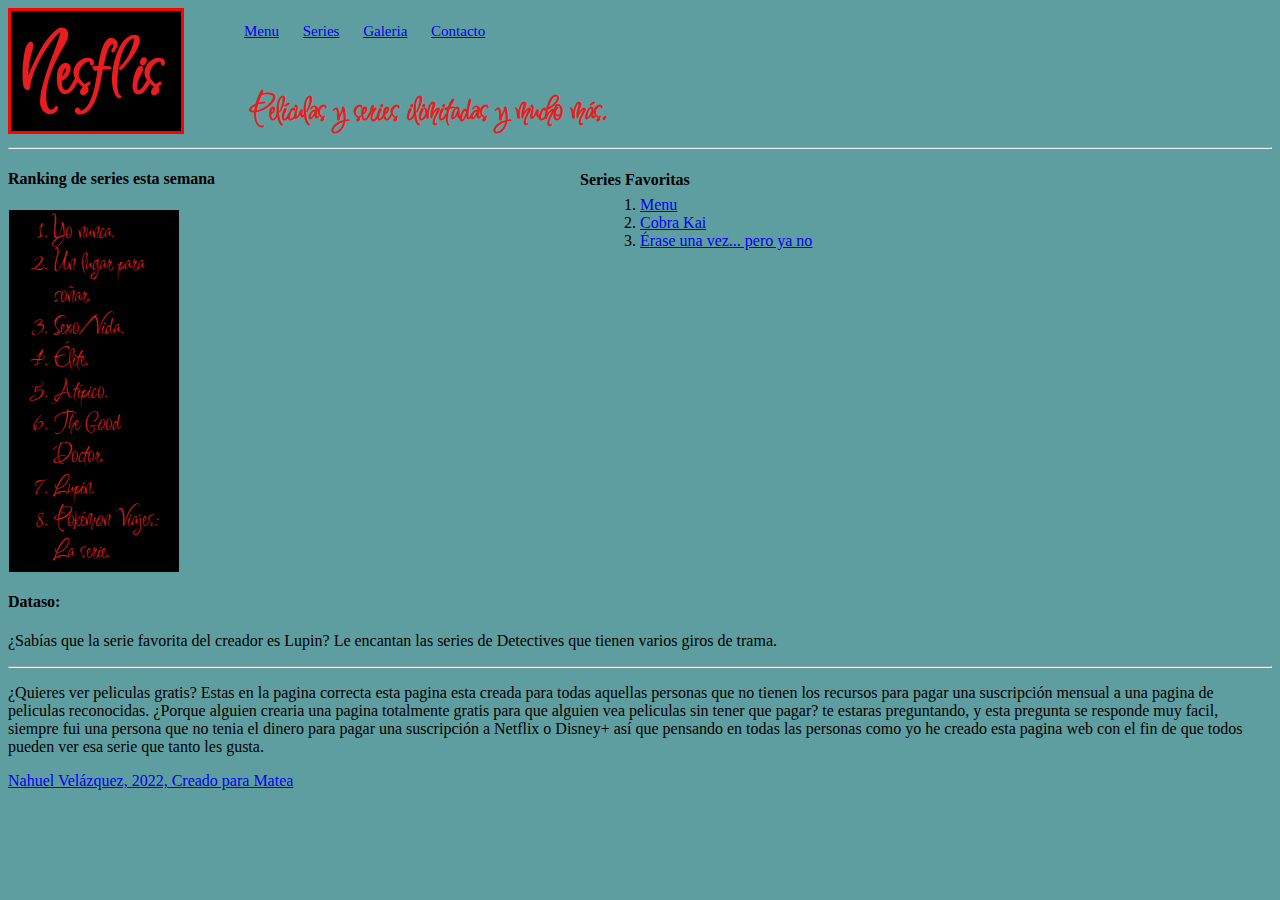
<file: Nesflis/index.html>
<!DOCTYPE html>
<html lang="en">

<head>
    <link rel="stylesheet" href="Estilos/Estilos.css">
    <link href="https://fonts.googleapis.com/css2?family=Comic+Neue:wght@300&family=Inspiration&display=swap"
        rel="stylesheet">
    <meta charset="UTF-8">
    <meta http-equiv="X-UA-Compatible" content="IE=edge">
    <meta name="viewport" content="width=device-width, initial-scale=1.0">
    <title>Nesflis</title>
</head>

<body>
    <script>
       //window.alert("Bienvenido Usuario"); 
    </script>
    <header>
        <div>
            <h1 id="Titulo">Nesflis</h1>
        </div>
        <div id="Menu">
            <nav>
                <ul>
                    <li><a href="index.html">Menu</a></li>
                    <li><a href="series.html">Series</a></li>
                    <li><a href="galeria.html">Galeria</a></li>
                    <li><a href="contacto.html">Contacto</a></li>
                </ul>
            </nav>
        </div>
    </header>
    <hr>
    <div id="h1">
        <main>
            <h2 id=Pelis>Películas y series ilimitadas y mucho más.</h2>
            <h4>Ranking de series esta semana</h4>
            <p>
            <ol id="Rank">
                <li>Yo nunca.</li>
                <li>Un lugar para soñar.</li>
                <li>Sexo/Vida.</li>
                <li>Élite.</li>
                <li>Atípico.</li>
                <li>The Good Doctor.</li>
                <li>Lupin.</li>
                <li>Pokémon Viajes: La serie.</li>
            </ol>
            </p>
            <H4>Dataso:</H4>
            <p>
                ¿Sabías que la serie favorita del creador es Lupin? Le encantan las series de Detectives que tienen
                varios giros de trama.
            </p>
            <hr>
            <p>
                ¿Quieres ver peliculas gratis? Estas en la pagina correcta esta pagina esta creada para todas aquellas
                personas que no tienen los recursos para pagar una suscripción mensual a una pagina de peliculas
                reconocidas. ¿Porque alguien crearia una pagina totalmente gratis para que alguien vea peliculas sin
                tener que pagar? te estaras preguntando, y esta pregunta se responde muy facil, siempre fui una persona
                que no tenia el dinero para pagar una suscripción a Netflix o Disney+ así que pensando en todas las
                personas como yo he creado esta pagina web con el fin de que todos pueden ver esa serie que tanto les
                gusta.
            </p>
            <div>
                <h4 id="Favs">Series Favoritas</h4>
                <ol id="Favslist">
                    <li><a href="https://www.netflix.com/uy/title/80994082">Menu</li>
                    <li><a href="https://www.netflix.com/uy/title/81002370">Cobra Kai</li>
                    <li><a href="https://www.netflix.com/uy/title/81263779">Érase una vez... pero ya no
                    </li>
                </ol>
            </div>
        </main>
    </div>
    <footer>
        <p>Nahuel Velázquez, 2022, Creado para Matea</p>
    </footer>
</body>

</html>
</file>
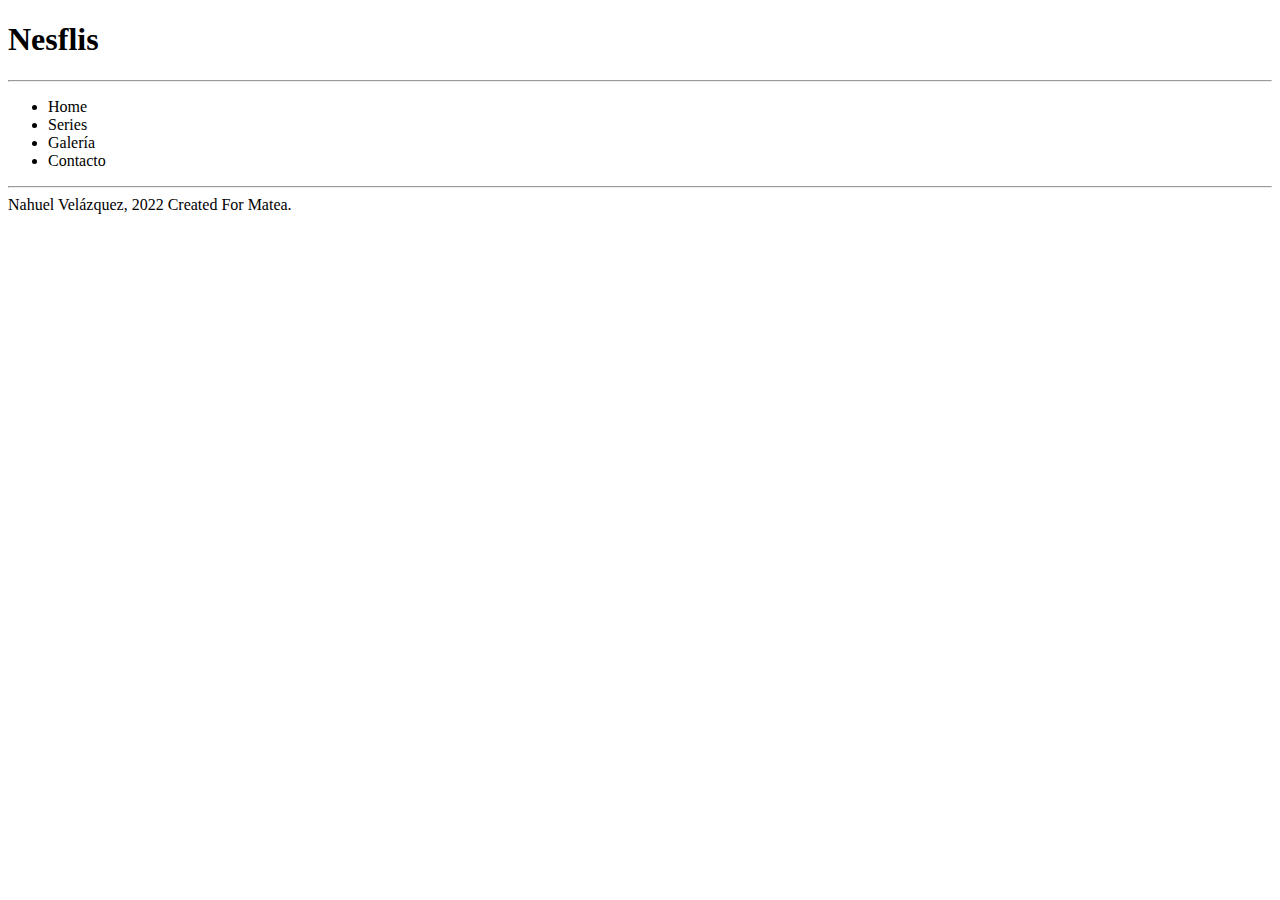
<file: Nesflis/contacto.html>
<!DOCTYPE html>
<html lang="en">
<head>
	<meta charset="UTF-8">
	<meta http-equiv="X-UA-Compatible" content="IE=edge">
	<meta name="viewport" content="width=device-width, initial-scale=1.0">
	<title>Nesflis</title>
</head>
<body>
	<header>
	<h1>Nesflis</h1>
	<hr>
	<ul>
		<li>Home</li>
		<li>Series</li>
		<li>Galería</li>
		<li>Contacto</li>
	</ul>
	</header>
	<main>
	
	</main>
	<hr>
	<footer>
		Nahuel Velázquez, 2022 Created For Matea.
	</footer>
</body>
</html>
</file>
<file: Nesflis/Estilos/Estilos.css>
body {
    background-color: cadetblue;
}
Header {
    display: flex;
}

#Titulo {
    font-family: 'Inspiration', cursive;
    font-size: 80px;
    color: rgb(232, 30, 30);
    background-color: black;
    width: 150px;
    padding: 10px;
    max-height: 100px;
    margin-top: 0px;
    border: solid red;
    margin-bottom: 5px;
}

ul {
    list-style: none;
    font-size: 15px;
    /*position: absolute;*/
    left: 130px;
    top: 55px;
    color: black;
}
nav li {
    display:inline;
    margin-left: 20px;
}

#Pelis {
    position: absolute;
    left: 250px;
    top: 60px;
    font-family: 'Inspiration', cursive;
    font-size: 35px;
    color: rgb(232, 30, 30)
}

#Rank {
    border: 5px solid black;
    margin: 1px;
    width: 120px;
    background-color: black;
    font-family: 'Inspiration';
    color:rgb(232, 30, 30);
    font-size: 25px;
}

#Favs {
    position: absolute;
    left: 580px;
    top: 150px;
}

#Favslist {
    position: absolute;
    left: 600px;
    top: 180px;
}
</file>
